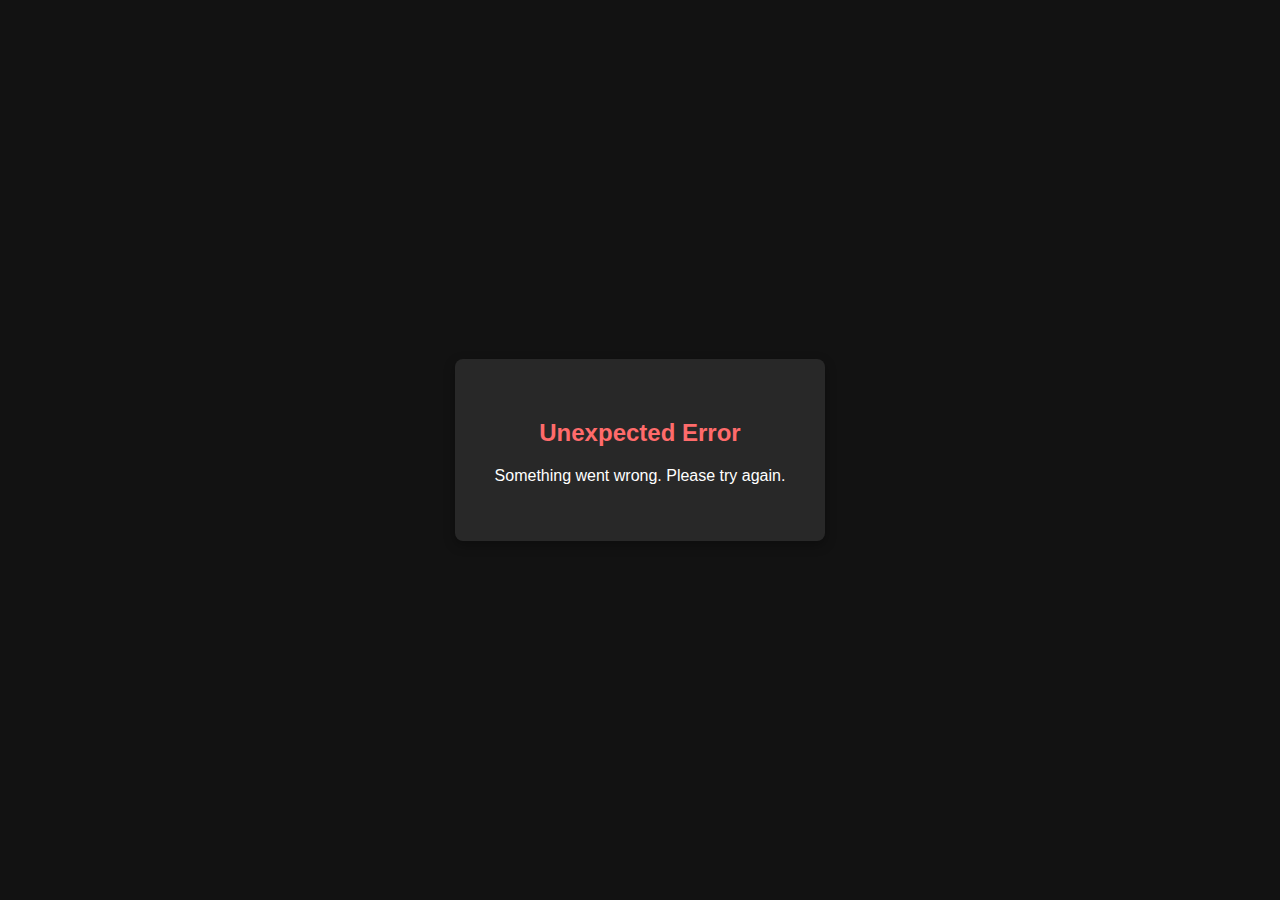
<file: SpotifyWPF.macOS.native/SpotifyWPF/WebApp/callback.html>
<!DOCTYPE html>
<html lang="en">
<head>
    <meta charset="UTF-8">
    <meta name="viewport" content="width=device-width, initial-scale=1.0">
    <title>Spotify Authorization - Callback</title>
    <style>
        body {
            font-family: 'Helvetica Neue', Helvetica, Arial, sans-serif;
            background-color: #121212;
            color: #ffffff;
            display: flex;
            justify-content: center;
            align-items: center;
            height: 100vh;
            margin: 0;
            text-align: center;
        }
        .container {
            max-width: 400px;
            padding: 40px;
            background-color: #282828;
            border-radius: 8px;
            box-shadow: 0 4px 12px rgba(0, 0, 0, 0.3);
        }
        .spinner {
            border: 4px solid #333;
            border-top: 4px solid #1db954;
            border-radius: 50%;
            width: 40px;
            height: 40px;
            animation: spin 1s linear infinite;
            margin: 20px auto;
        }
        @keyframes spin {
            0% { transform: rotate(0deg); }
            100% { transform: rotate(360deg); }
        }
        .success {
            color: #1db954;
        }
        .error {
            color: #ff6b6b;
        }
    </style>
</head>
<body>
    <div class="container">
        <h2 id="status">Processing authorization...</h2>
        <div class="spinner" id="spinner"></div>
        <p id="message">Please wait while we connect your Spotify account.</p>
    </div>

    <script>
        // Handle the OAuth callback
        function handleCallback() {
            console.log('Callback page loaded');
            console.log('Current URL:', window.location.href);
            console.log('URL search params:', window.location.search);

            const urlParams = new URLSearchParams(window.location.search);
            const authorizationCode = urlParams.get('code');
            const error = urlParams.get('error');

            console.log('Parsed params:', { authorizationCode: authorizationCode ? 'present' : 'missing', error });

            if (error) {
                // Handle authorization error
                console.log('Authorization error:', error);
                document.getElementById('status').textContent = 'Authorization Failed';
                document.getElementById('status').className = 'error';
                document.getElementById('spinner').style.display = 'none';
                document.getElementById('message').textContent = `Error: ${error}`;

                // Send error message to parent window
                if (window.opener) {
                    console.log('Sending error message to parent');
                    window.opener.postMessage({
                        type: 'spotify-auth-error',
                        error: error
                    }, '*');
                } else {
                    console.log('No window.opener found');
                }

                // Close window after a delay
                setTimeout(() => {
                    window.close();
                }, 5000);

            } else if (authorizationCode) {
                // Handle successful authorization - we have a code, now exchange for tokens
                console.log('Authorization code received, exchanging for tokens');
                document.getElementById('status').textContent = 'Exchanging authorization code...';
                document.getElementById('message').textContent = 'Please wait while we complete the authorization.';

                // Send the authorization code to the parent window for token exchange
                if (window.opener) {
                    console.log('Sending authorization code to parent for token exchange');
                    window.opener.postMessage({
                        type: 'spotify-auth-code',
                        code: authorizationCode
                    }, '*');
                } else {
                    console.log('No window.opener found');
                    document.getElementById('status').textContent = 'Connection Error';
                    document.getElementById('status').className = 'error';
                    document.getElementById('spinner').style.display = 'none';
                    document.getElementById('message').textContent = 'Lost connection to main window. Please close this window and try again.';
                }

            } else {
                // Handle unexpected state
                console.log('Unexpected state - no code or error');
                document.getElementById('status').textContent = 'Unexpected Error';
                document.getElementById('status').className = 'error';
                document.getElementById('spinner').style.display = 'none';
                document.getElementById('message').textContent = 'Something went wrong. Please try again.';

                // Send error message to parent window
                if (window.opener) {
                    console.log('Sending unexpected error message to parent');
                    window.opener.postMessage({
                        type: 'spotify-auth-error',
                        error: 'unexpected_error'
                    }, '*');
                } else {
                    console.log('No window.opener found');
                }

                // Close window after a delay
                setTimeout(() => {
                    window.close();
                }, 5000);
            }
        }

        // Handle the callback when the page loads
        if (document.readyState === 'loading') {
            document.addEventListener('DOMContentLoaded', handleCallback);
        } else {
            handleCallback();
        }
    </script>
</body>
</html>
</file>
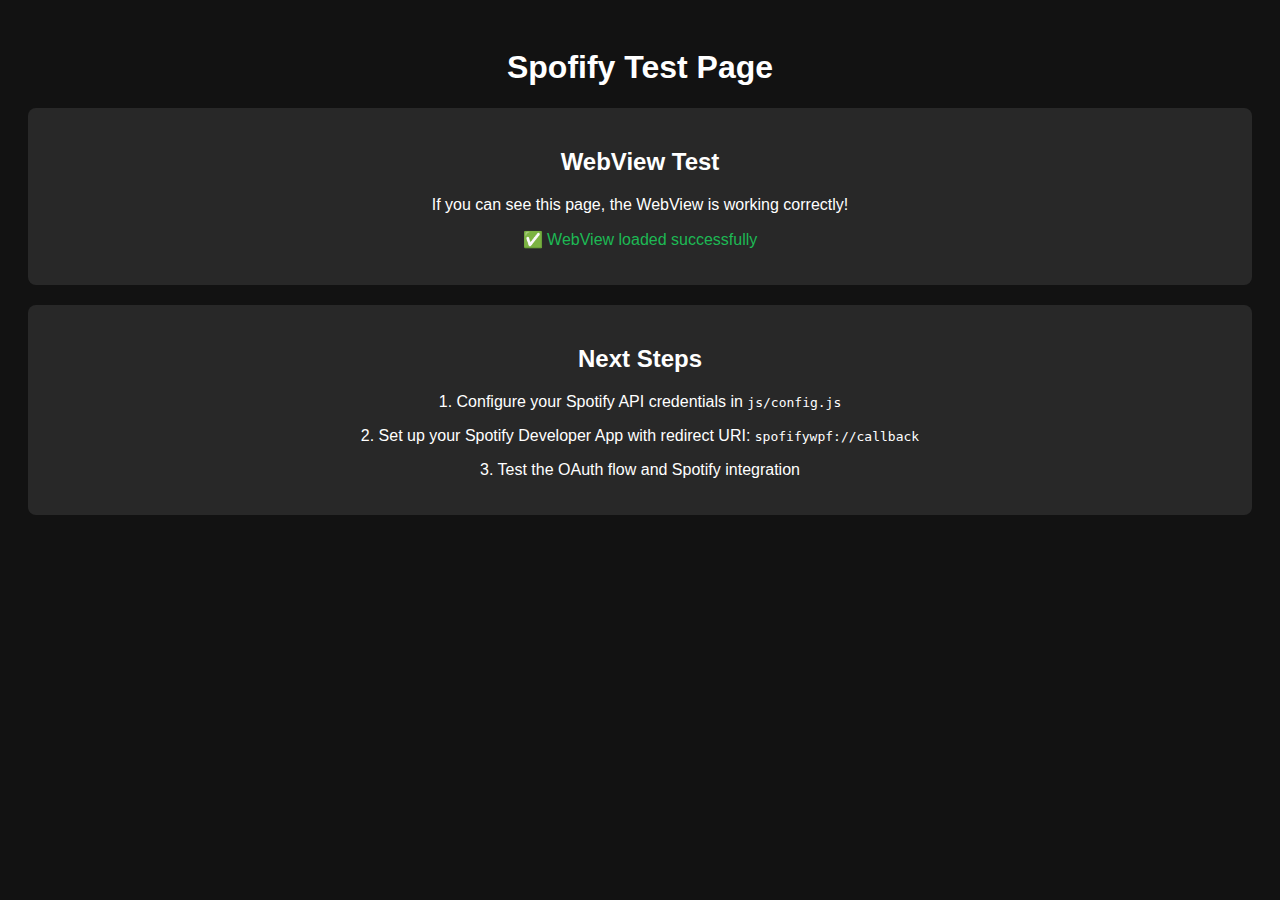
<file: SpotifyWPF.macOS.native/SpotifyWPF/WebApp/test.html>
<!DOCTYPE html>
<html lang="en">
<head>
    <meta charset="UTF-8">
    <meta name="viewport" content="width=device-width, initial-scale=1.0">
    <title>Spofify Test</title>
    <style>
        body {
            font-family: Arial, sans-serif;
            background: #121212;
            color: white;
            padding: 20px;
            text-align: center;
        }
        .test-info {
            background: #282828;
            padding: 20px;
            border-radius: 8px;
            margin: 20px 0;
        }
        .success {
            color: #1db954;
        }
        .error {
            color: #ff6b6b;
        }
    </style>
</head>
<body>
    <h1>Spofify Test Page</h1>
    <div class="test-info">
        <h2>WebView Test</h2>
        <p>If you can see this page, the WebView is working correctly!</p>
        <p class="success">✅ WebView loaded successfully</p>
    </div>

    <div class="test-info">
        <h2>Next Steps</h2>
        <p>1. Configure your Spotify API credentials in <code>js/config.js</code></p>
        <p>2. Set up your Spotify Developer App with redirect URI: <code>spofifywpf://callback</code></p>
        <p>3. Test the OAuth flow and Spotify integration</p>
    </div>

    <script>
        console.log('Test page loaded successfully');
        console.log('WebView is working correctly');
    </script>
</body>
</html>
</file>
